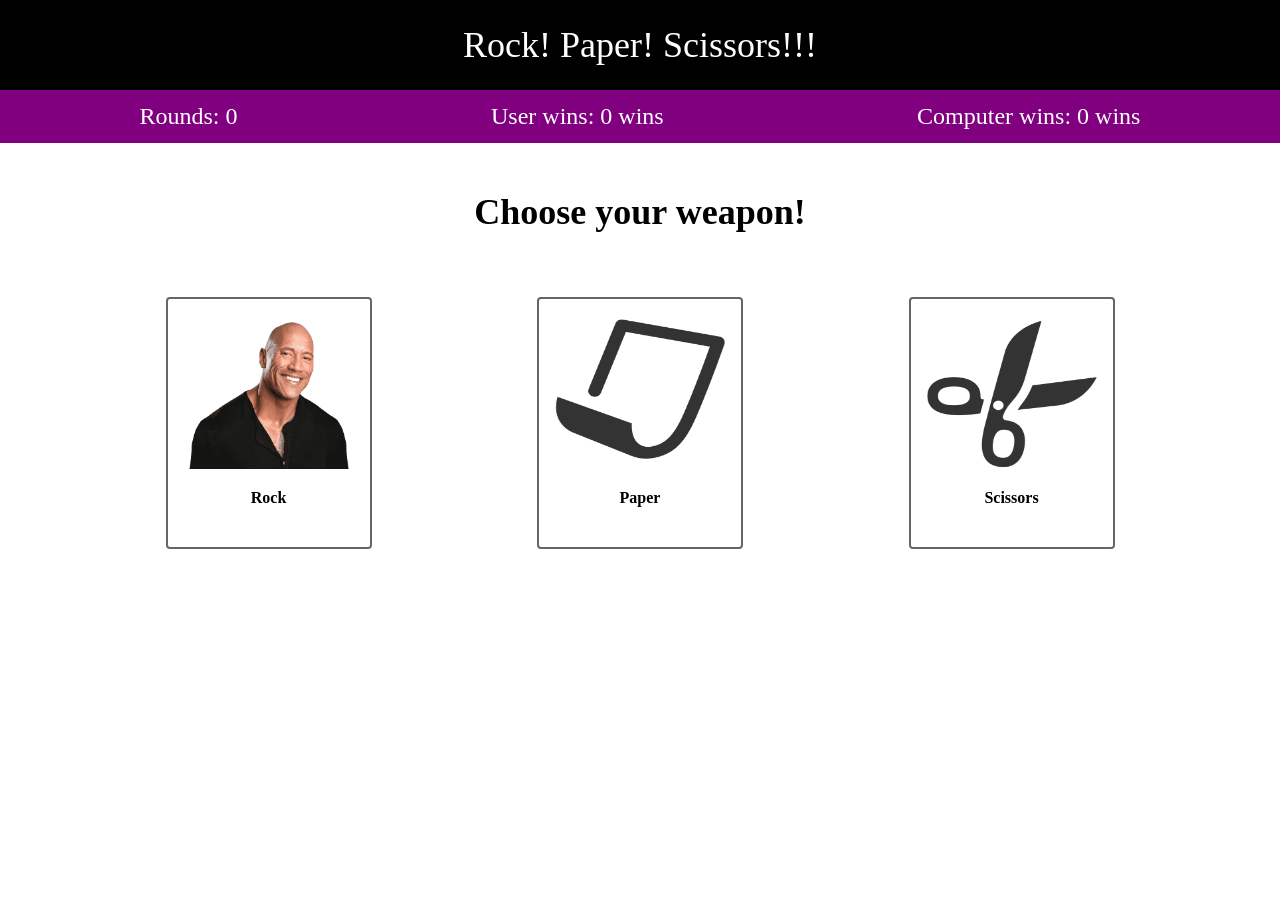
<file: index.html>
<!DOCTYPE html>

<html>
    <head>
        <meta charset="UTF-8">
        <title>Rock-Paper-Scissors!</title>
        <link rel="stylesheet" href="style.css">
    </head>

    <body>
        <div class="title">
            Rock! Paper! Scissors!!!
        </div>

        <div class="score">
            <span id="rounds">
                Rounds: <span id="noOfRounds">0</span>
            </span>

            <span id="user">
                User wins: <span id="userWins">0 wins</span>
            </span>

            <span id="computer">
                Computer wins: <span id="computerWins">0 wins</span>
            </span>
        </div>

        <div class="game-container">
            <span id="message">Choose your weapon!</span>

            <div class="choice">
                <div class="choice-card" id="rock">
                    <img src="img/chinese-rock.png" alt="rock">
                    <span>Rock</span>
                    <span class="chose-by"></span>
                </div>

                <div class="choice-card" id="paper">
                    <img src="img/paper.png" alt="paper">
                    <span>Paper</span>
                    <span class="chose-by"></span>
                </div>

                <div class="choice-card" id="scissors">
                    <img src="img/scissors.png" alt="scissors">
                    <span>Scissors</span>
                    <span class="chose-by"></span>
                </div>
            </div>

            <div class="round-result hidden">
                <span id="result"></span>
                <div class="buttons">
                    <button id="next-round">Next round</button>
                    <button id="end-game">End Game</button>
                </div>
            </div>
        </div>

        <div class="game-over hidden">
            <span id="game-result"></span>
            <div class="scoreboard">
                <span>Scoreboard</span>
                <div class="scores">
                    <span id="total-rounds">
                        Rounds: <span id="noOfRoundsScore">0</span>
                    </span>
        
                    <span id="user-score">
                        User wins: <span id="userScore">0</span>
                    </span>
        
                    <span id="computer-score">
                        Computer wins: <span id="computerScore">0</span>
                    </span>

                    <span id="total-ties">
                        Ties: <span id="ties">0</span>
                    </span>
                </div>
            </div>
            <button id="restart-game">Restart</button>
        </div>

        <script src="rps.js"></script>
    </body>
</html>
</file>
<file: style.css>
body {
    margin: 0;
    padding: 0;
    display: flex;
    flex-direction: column;
    padding-bottom: 20px;
}

img {
    height: 150px;
    width: 170px;
}

.title {
    display: flex;
    text-align: center;
    justify-content: center;
    font-size: 36px;
    background-color: black;
    color: white;
    padding: 1.5rem;  
}

.score {
    display: flex;
    align-items: center;
    justify-content: space-around;
    background-color: purple;
    color: white;
    font-size: 24px;
    padding: 0.8rem;
}

.game-container {
    margin-top: 3rem;
    display: flex;
    flex-direction: column;
    align-items: center;
    gap: 4rem;
}

#message {
    font-size: 36px;
    font-weight: bold;
    text-align: center;
}

.choice {
    display: flex;
    flex-direction: row;
    justify-content: space-evenly;
    align-items: center;
    width: 100%;
    flex-shrink: 0;
    flex-wrap: wrap;
}

.choice-card {
    display: flex;
    flex-direction: column;
    gap: 20px;
    text-align: center;
    border: 2px solid #666;
    border-radius: 4px;
    padding: 20px 16px;
    font-weight: bold;
    font-size: 16px;
    justify-content: center;
    align-items: center;
    cursor: pointer;
    transition: background-color 0.25s ease-in;
}

.choice-card:hover {
    background-color: #d9d9d9d3;
}

.choice-by {
    text-align: center;
    font-weight: bold;
    font-size: 16px;
}

.round-result {
    display: flex;
    flex-direction: column;
    text-align: center;
    align-items: center;
    gap: 1.5rem;
    font-size: 24px;
    font-weight: bold;
}

.buttons {
    display: flex;
    gap: 20px;
}

#next-round,
#end-game,
#restart-game{
    padding: 12px 16px;
    background-color: rgb(2, 93, 2);
    color: white;
    border: none;
    border-radius: 6px;
    cursor: pointer;
    transition: background-color 0.25s ease-out;
}

.game-over {
    display: flex;
    flex-direction: column;
    justify-content: center;
    align-items: center;
    text-align: center;
    gap: 30px;
    font-size: 40px;
    font-weight: bold;
    margin-top: 3rem;
}

.scoreboard {
    display: flex;
    flex-direction: column;
    width: 80%;
    text-align: left;
    font-size: 24px;
    font-weight: bold;
    gap: 12px;
}

.scores {
    display: flex;
    flex-direction: row;
    justify-content: space-evenly;
    padding: 20px;
    border: 2px solid black;
}

.hidden {
    display: none;
}

.win {
    color: green;
}

.lose {
    color: red;
}

.tie {
    color: grey;
}
</file>
